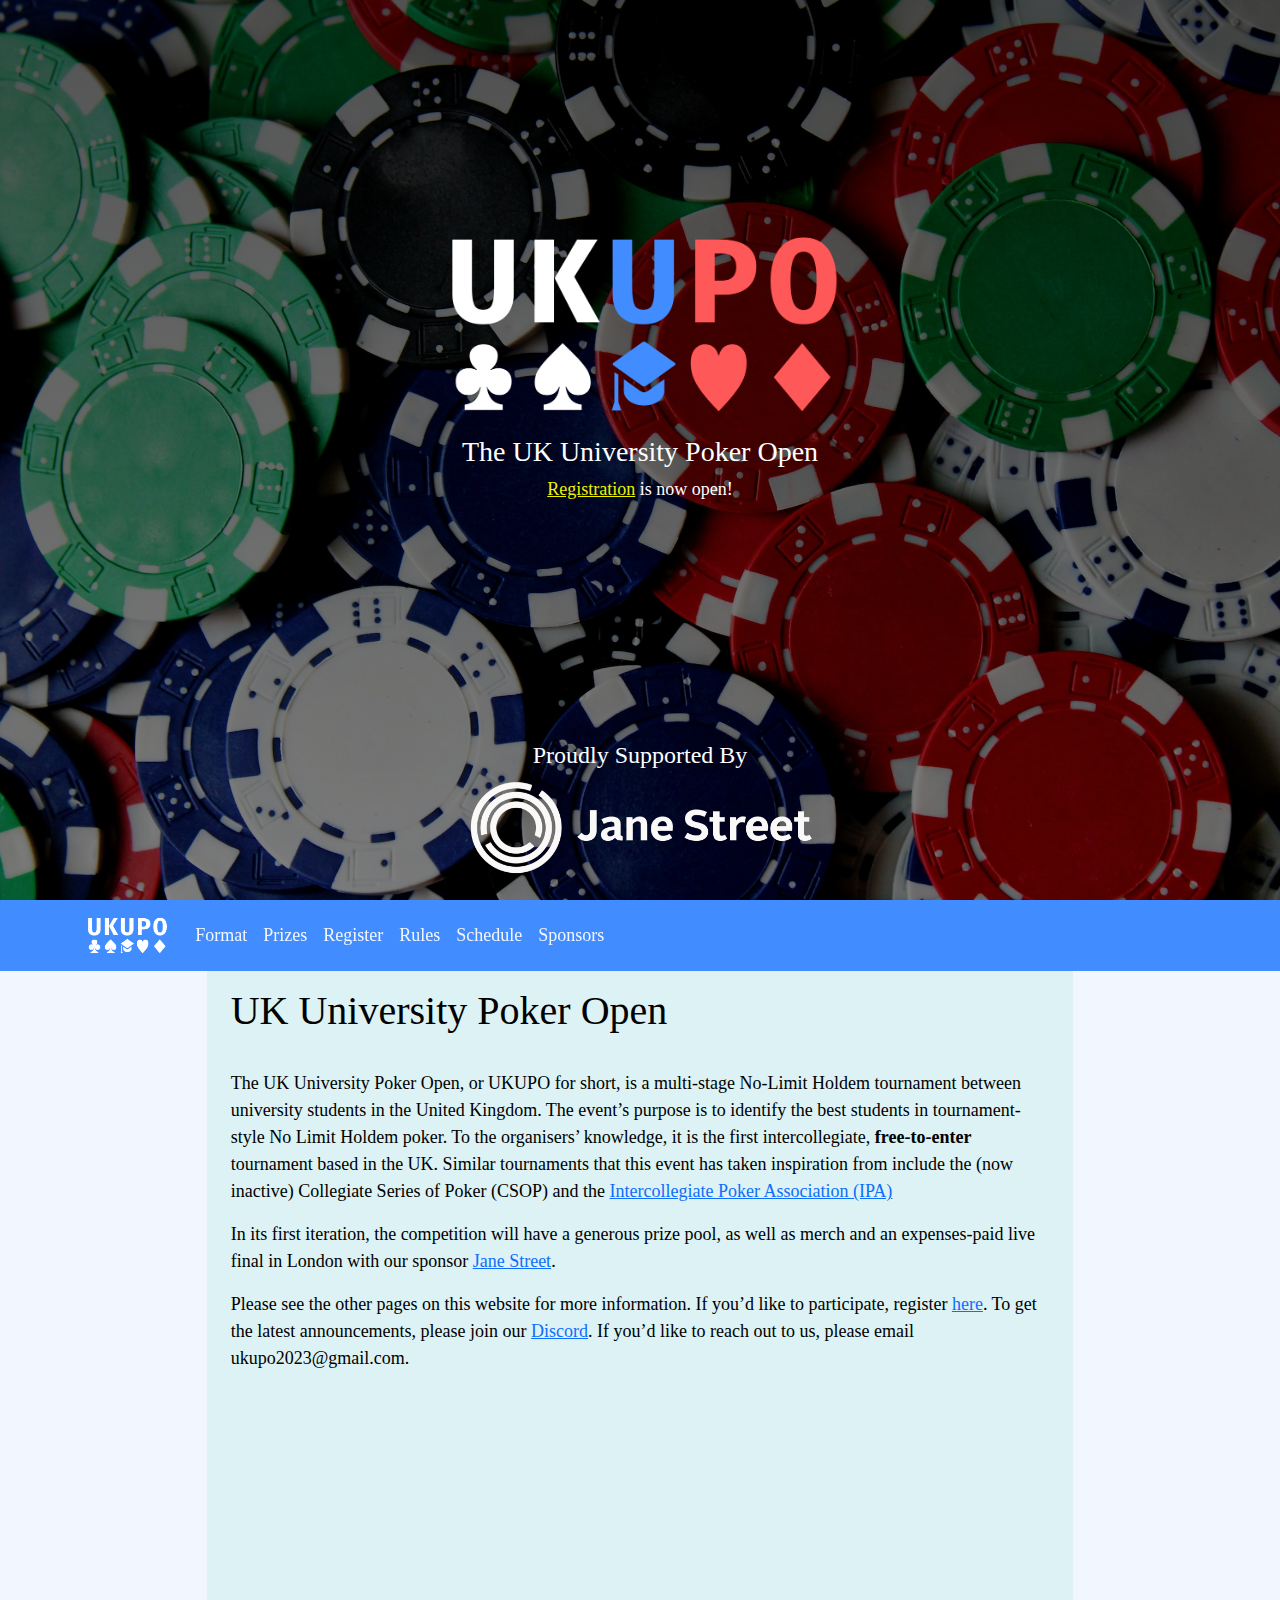
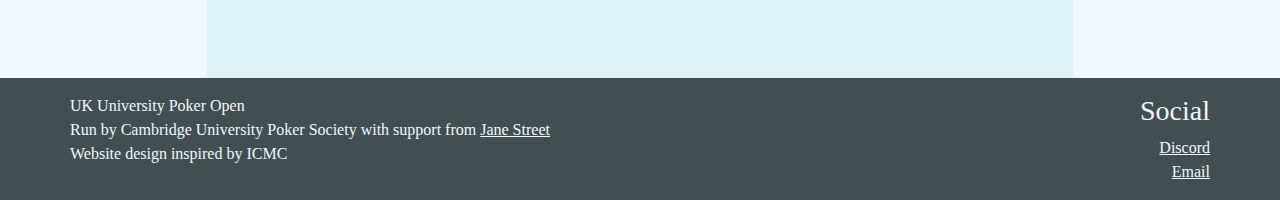
<file: index.html>
<html lang="en">
  <head>
    <meta charset="UTF-8" />
    <meta http-equiv="X-UA-Compatible" content="IE=edge" />
    <meta name="viewport" content="width=device-width, initial-scale=1.0" />
    <title>UK University Poker Open</title>

    <link
      href="https://cdn.jsdelivr.net/npm/bootstrap@5.0.0-beta1/dist/css/bootstrap.min.css"
      rel="stylesheet"
      integrity=""
      crossorigin="anonymous"
    />
    <link rel="stylesheet" href="https://code.cdn.mozilla.net/fonts/fira.css" />
    <link rel="stylesheet" href="css/style.css" />
  </head>
  <body>
    <style type="text/css" scoped="">
      .pre-header {
        background: linear-gradient(rgba(0, 0, 0, 0.674), rgba(0, 0, 0, 0.5)),
          url("/images/chips-bg.jpg");

        /* Create the parallax scrolling effect */
        background-attachment: fixed;
        background-position: center;
        background-repeat: no-repeat;
        background-size: cover;
      }

      .centre-item {
        width: 80vw;
        max-width: 350pt;

        /* background-color: #00000066; */
        color: #fff;
      }

      .centre-item > a:link,
      .centre-item > a:visited {
        color: #f0f000;
      }

      .sponsor {
        margin-left: auto;
        margin-right: auto;
      }
    </style>
    <div class="pre-header d-flex flex-column vh-100">
      <div class="centre-item m-auto py-4 px-3 text-center">
        <img src="/images/logo-light.png" />
        <h3>The UK University Poker Open</h3>
        <a href="https://forms.gle/YRf1D176BS8tDwXa6">Registration</a>
        is now open!
      </div>

      <div class="centre-item py-4 px-3 text-center sponsor">
        <h4>Proudly Supported By</h4>
        <a href="https://janestreet.com"><img src="/images/jslight.png" style="max-width: 80%" /></a>
      </div>
    </div>
    <div class="d-flex flex-column vh-100">
      <header class="header">
        <nav class="navbar sticky-top navbar-expand-lg navbar-dark">
          <div class="container-lg">
            <a class="navbar-brand" href="/">
              <img
                src="/images/logo-vlight.png"
                style="height: 34pt; vertical-align: text-bottom"
              />
            </a>
            <button
              aria-controls="navbarNav"
              aria-expanded="false"
              aria-label="Toggle navigation"
              class="navbar-toggler"
              data-bs-target="#navbarNav"
              data-bs-toggle="collapse"
              type="button"
            >
              <span class="navbar-toggler-icon"></span>
            </button>
            <div class="collapse navbar-collapse" id="navbarNav">
              <ul class="navbar-nav mb-2 mb-lg-0">
                <li class="nav-item">
                  <a class="nav-link" href="/format">Format</a>
                </li>
                <li class="nav-item">
                  <a class="nav-link" href="/prizes">Prizes</a>
                </li>
                <li class="nav-item">
                  <a class="nav-link" href="/register">Register</a>
                </li>
                <li class="nav-item">
                  <a class="nav-link" href="/rules">Rules</a>
                </li>
                <li class="nav-item">
                  <a class="nav-link" href="/schedule">Schedule</a>
                </li>
                <li class="nav-item">
                  <a class="nav-link" href="/sponsors">Sponsors</a>
                </li>
              </ul>
            </div>
          </div>
        </nav>
      </header>

      <main class="content flex-grow-1 container-lg px-lg-4 py-3">
        <h1>UK University Poker Open</h1>
        <br />
        <p>
          The UK University Poker Open, or UKUPO for short, is a multi-stage
          No-Limit Holdem tournament between university students in the United
          Kingdom. The event’s purpose is to identify the best students in
          tournament-style No Limit Holdem poker. To the organisers’ knowledge,
          it is the first intercollegiate,
          <strong>free-to-enter</strong> tournament based in the UK. Similar
          tournaments that this event has taken inspiration from include the
          (now inactive) Collegiate Series of Poker (CSOP) and the
          <a href="http://pokeripa.com"
            >Intercollegiate Poker Association (IPA)</a
          >
        </p>

        <p>
          In its first iteration, the competition will have a generous prize
          pool, as well as merch&nbsp;and an expenses-paid live final in London
          with our sponsor
          <a href="https://www.janestreet.com/">Jane Street</a>.
        </p>

        <p>
          Please see the other pages on this website for more information. If
          you’d like to participate, register
          <a href="https://forms.gle/rShn7BjyoPt8dWcb6">here</a>. To get the
          latest announcements, please join our
          <a href="https://discord.gg/JjwRKGFP">Discord</a>. If you’d like to
          reach out to us, please email ukupo2023@gmail.com.
        </p>
      </main>

      <footer class="footer">
        <div class="row container-lg mx-auto py-3 gy-3 gx-2 gx-lg-0">
          <div class="col-lg-9">
            UK University Poker Open<br />
            Run by Cambridge University Poker Society with support from
            <a href="https://janestreet.com">Jane Street</a><br />
            Website design inspired by ICMC
          </div>
          <div class="col-lg-3 text-lg-end">
            <h3>Social</h3>
            <a href="https://discord.gg/JjwRKGFP">Discord</a><br />
            <a href="mailto:ukupo2023@gmail.com">Email</a><br />
          </div>
        </div>
      </footer>
    </div>
    <script
      src="https://cdn.jsdelivr.net/npm/bootstrap@5.0.0-beta1/dist/js/bootstrap.bundle.min.js"
      integrity=""
      crossorigin="anonymous"
    ></script>
  </body>
</html>
</file>
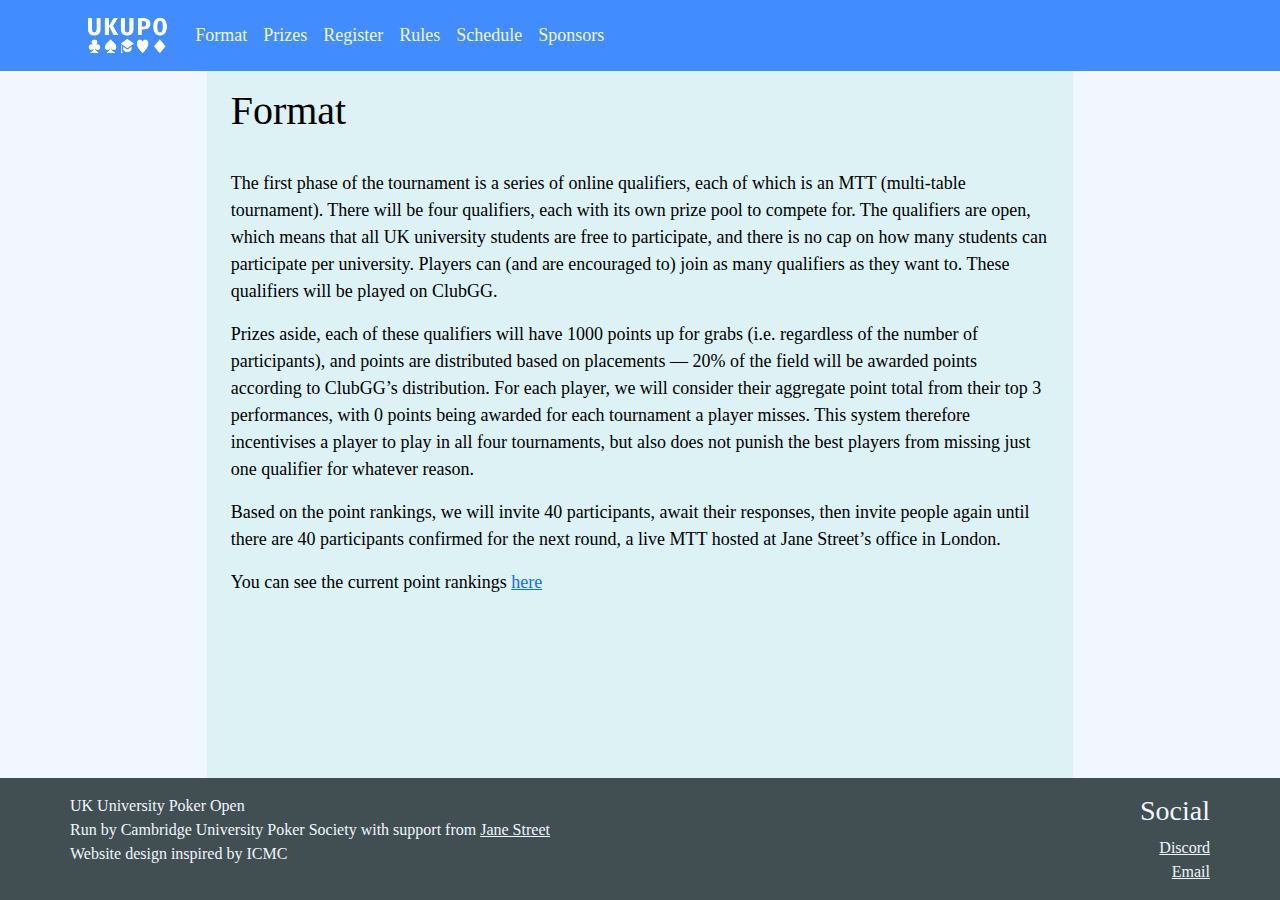
<file: format.html>
<html lang="en">
  <head>
    <meta charset="UTF-8" />
    <meta http-equiv="X-UA-Compatible" content="IE=edge" />
    <meta name="viewport" content="width=device-width, initial-scale=1.0" />
    <title>UK University Poker Open</title>

    <link
      href="https://cdn.jsdelivr.net/npm/bootstrap@5.0.0-beta1/dist/css/bootstrap.min.css"
      rel="stylesheet"
      integrity=""
      crossorigin="anonymous"
    />
    <link rel="stylesheet" href="https://code.cdn.mozilla.net/fonts/fira.css" />
    <link rel="stylesheet" href="css/style.css" />
  </head>
  <body>
    <div class="d-flex flex-column vh-100">
      <header class="header">
        <nav class="navbar sticky-top navbar-expand-lg navbar-dark">
          <div class="container-lg">
            <a class="navbar-brand" href="/">
              <img
                src="/images/logo-vlight.png"
                style="height: 34pt; vertical-align: text-bottom"
              />
            </a>
            <button
              aria-controls="navbarNav"
              aria-expanded="false"
              aria-label="Toggle navigation"
              class="navbar-toggler"
              data-bs-target="#navbarNav"
              data-bs-toggle="collapse"
              type="button"
            >
              <span class="navbar-toggler-icon"></span>
            </button>
            <div class="collapse navbar-collapse" id="navbarNav">
              <ul class="navbar-nav mb-2 mb-lg-0">
                <li class="nav-item">
                  <a class="nav-link" href="/format">Format</a>
                </li>
                <li class="nav-item">
                  <a class="nav-link" href="/prizes">Prizes</a>
                </li>
                <li class="nav-item">
                  <a class="nav-link" href="/register">Register</a>
                </li>
                <li class="nav-item">
                  <a class="nav-link" href="/rules">Rules</a>
                </li>
                <li class="nav-item">
                  <a class="nav-link" href="/schedule">Schedule</a>
                </li>
                <li class="nav-item">
                  <a class="nav-link" href="/sponsors">Sponsors</a>
                </li>
              </ul>
            </div>
          </div>
        </nav>
      </header>

      <main class="content flex-grow-1 container-lg px-lg-4 py-3">
        <h1>Format</h1>
        <br />
        <p>
          The first phase of the tournament is a series of online qualifiers,
          each of which is an MTT (multi-table tournament). There will be four
          qualifiers, each with its own prize pool to compete for. The
          qualifiers are open, which means that all UK university students are
          free to participate, and there is no cap on how many students can
          participate per university. Players can (and are encouraged to) join
          as many qualifiers as they want to. These qualifiers will be played on
          ClubGG.
        </p>

        <p>
          Prizes aside, each of these qualifiers will have 1000 points up for
          grabs (i.e. regardless of the number of participants), and points are
          distributed based on placements — 20% of the field will be awarded
          points according to ClubGG’s distribution. For each player, we will
          consider their aggregate point total from their top 3 performances,
          with 0 points being awarded for each tournament a player misses. This
          system therefore incentivises a player to play in all four
          tournaments, but also does not punish the best players from missing
          just one qualifier for whatever reason.
        </p>

        <p>
          Based on the point rankings, we will invite 40 participants, await
          their responses, then invite people again until there are 40
          participants confirmed for the next round, a live MTT hosted at Jane
          Street’s office in London.
        </p>
        
        <p>
          You can see the current point rankings <a href="https://docs.google.com/spreadsheets/d/1AgNZxaYi1eZ2ROkgf1rnsVl8hxYXXXujyvXd7UjHBTU/edit?usp=sharing">here</a>
        </p>
      </main>

      <footer class="footer">
        <div class="row container-lg mx-auto py-3 gy-3 gx-2 gx-lg-0">
          <div class="col-lg-9">
            UK University Poker Open<br />
            Run by Cambridge University Poker Society with support from
            <a href="https://janestreet.com">Jane Street</a><br />
            Website design inspired by ICMC
          </div>
          <div class="col-lg-3 text-lg-end">
            <h3>Social</h3>
            <a href="https://discord.gg/krzKA87t">Discord</a><br />
            <a href="mailto:ukupo2023@gmail.com">Email</a><br />
          </div>
        </div>
      </footer>
    </div>
    <script
      src="https://cdn.jsdelivr.net/npm/bootstrap@5.0.0-beta1/dist/js/bootstrap.bundle.min.js"
      integrity=""
      crossorigin="anonymous"
    ></script>
  </body>
</html>
</file>
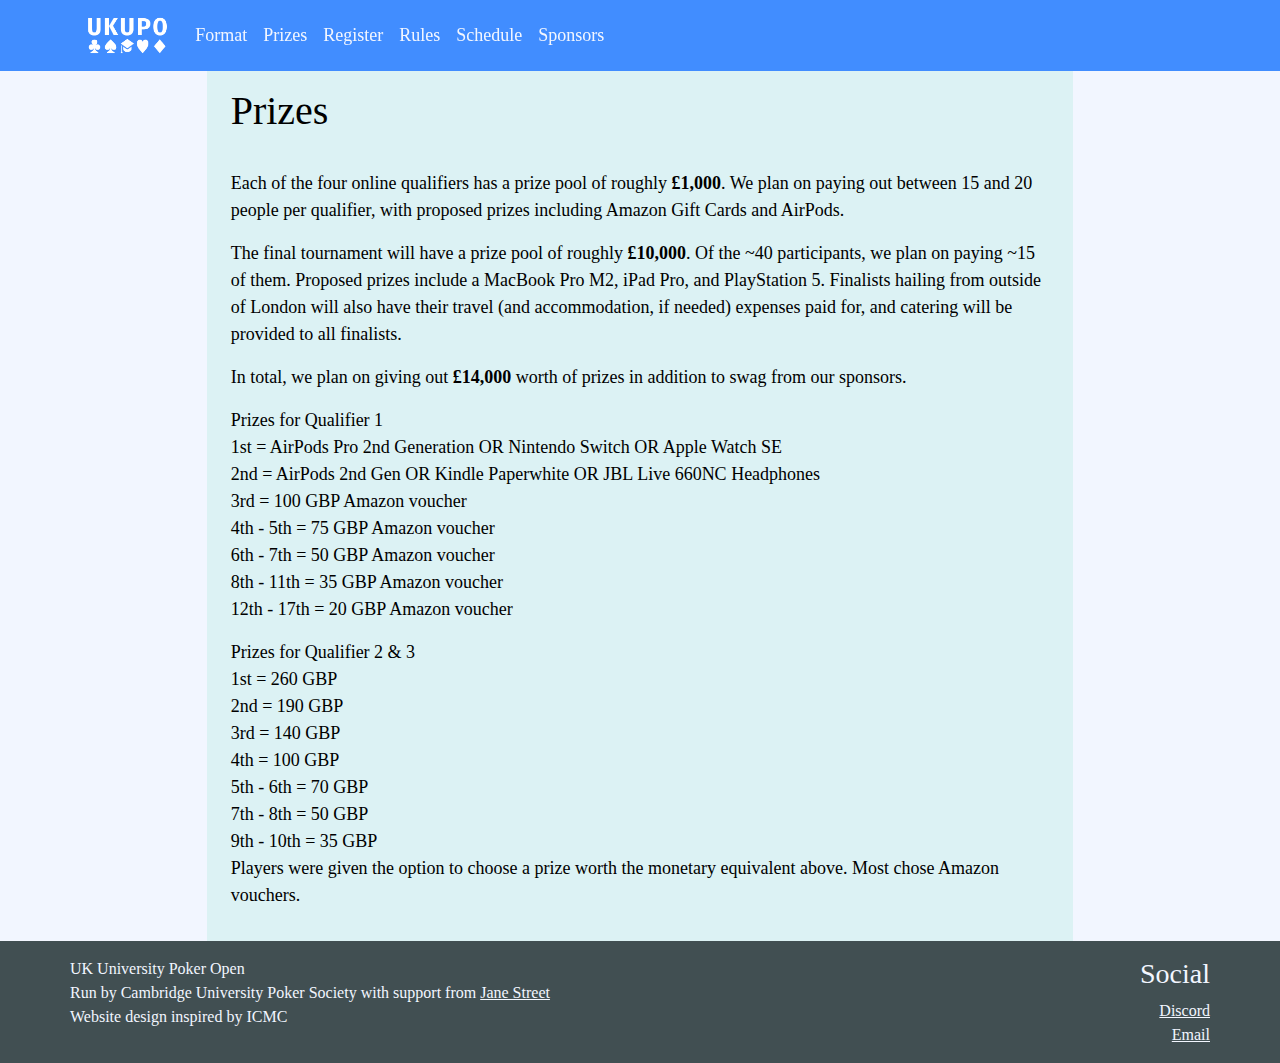
<file: prizes.html>
<html lang="en">
  <head>
    <meta charset="UTF-8" />
    <meta http-equiv="X-UA-Compatible" content="IE=edge" />
    <meta name="viewport" content="width=device-width, initial-scale=1.0" />
    <title>UK University Poker Open</title>

    <link
      href="https://cdn.jsdelivr.net/npm/bootstrap@5.0.0-beta1/dist/css/bootstrap.min.css"
      rel="stylesheet"
      integrity=""
      crossorigin="anonymous"
    />
    <link rel="stylesheet" href="https://code.cdn.mozilla.net/fonts/fira.css" />
    <link rel="stylesheet" href="css/style.css" />
  </head>
  <body>
    <div class="d-flex flex-column vh-100">
      <header class="header">
        <nav class="navbar sticky-top navbar-expand-lg navbar-dark">
          <div class="container-lg">
            <a class="navbar-brand" href="/">
              <img
                src="/images/logo-vlight.png"
                style="height: 34pt; vertical-align: text-bottom"
              />
            </a>
            <button
              aria-controls="navbarNav"
              aria-expanded="false"
              aria-label="Toggle navigation"
              class="navbar-toggler"
              data-bs-target="#navbarNav"
              data-bs-toggle="collapse"
              type="button"
            >
              <span class="navbar-toggler-icon"></span>
            </button>
            <div class="collapse navbar-collapse" id="navbarNav">
              <ul class="navbar-nav mb-2 mb-lg-0">
                <li class="nav-item">
                  <a class="nav-link" href="/format">Format</a>
                </li>
                <li class="nav-item">
                  <a class="nav-link" href="/prizes">Prizes</a>
                </li>
                <li class="nav-item">
                  <a class="nav-link" href="/register">Register</a>
                </li>
                <li class="nav-item">
                  <a class="nav-link" href="/rules">Rules</a>
                </li>
                <li class="nav-item">
                  <a class="nav-link" href="/schedule">Schedule</a>
                </li>
                <li class="nav-item">
                  <a class="nav-link" href="/sponsors">Sponsors</a>
                </li>
              </ul>
            </div>
          </div>
        </nav>
      </header>

      <main class="content flex-grow-1 container-lg px-lg-4 py-3">
        <h1>Prizes</h1>
        <br />
        <p>
          Each of the four online qualifiers has a prize pool of roughly
          <strong>£1,000</strong>. We plan on paying out between 15 and 20
          people per qualifier, with proposed prizes including Amazon Gift Cards
          and AirPods.
        </p>

        <p>
          The final tournament will have a prize pool of roughly
          <strong>£10,000</strong>. Of the ~40 participants, we plan on paying
          ~15 of them. Proposed prizes include a MacBook Pro M2, iPad Pro, and
          PlayStation 5. Finalists hailing from outside of London will also have
          their travel (and accommodation, if needed) expenses paid for, and
          catering will be provided to all finalists.
        </p>

        <p>
          In total, we plan on giving out <strong>£14,000</strong> worth of
          prizes in addition to swag from our sponsors.
        </p>
        <p>
        Prizes for Qualifier 1 <br>
        1st = AirPods Pro 2nd Generation OR Nintendo Switch OR Apple Watch SE<br>
        2nd = AirPods 2nd Gen OR Kindle Paperwhite OR JBL Live 660NC Headphones<br>
        3rd = 100 GBP Amazon voucher<br>
        4th - 5th = 75 GBP Amazon voucher<br>
        6th  - 7th = 50 GBP Amazon voucher<br>
        8th - 11th = 35 GBP Amazon voucher<br>
        12th - 17th = 20 GBP Amazon voucher
        </p>
        <p>
        Prizes for Qualifier 2 & 3<br>
        1st = 260 GBP<br>
        2nd = 190 GBP <br>
        3rd = 140 GBP <br>
        4th = 100 GBP<br>
        5th - 6th = 70 GBP<br>
        7th - 8th = 50 GBP <br>
        9th - 10th = 35 GBP <br>
        Players were given the option to choose a prize worth the monetary equivalent above. Most chose Amazon vouchers.
        </p>
        
      </main>

      <footer class="footer">
        <div class="row container-lg mx-auto py-3 gy-3 gx-2 gx-lg-0">
          <div class="col-lg-9">
            UK University Poker Open<br />
            Run by Cambridge University Poker Society with support from
            <a href="https://janestreet.com">Jane Street</a><br />
            Website design inspired by ICMC
          </div>
          <div class="col-lg-3 text-lg-end">
            <h3>Social</h3>
            <a href="https://discord.gg/krzKA87t">Discord</a><br />
            <a href="mailto:ukupo2023@gmail.com">Email</a><br />
          </div>
        </div>
      </footer>
    </div>
    <script
      src="https://cdn.jsdelivr.net/npm/bootstrap@5.0.0-beta1/dist/js/bootstrap.bundle.min.js"
      integrity=""
      crossorigin="anonymous"
    ></script>
  </body>
</html>
</file>
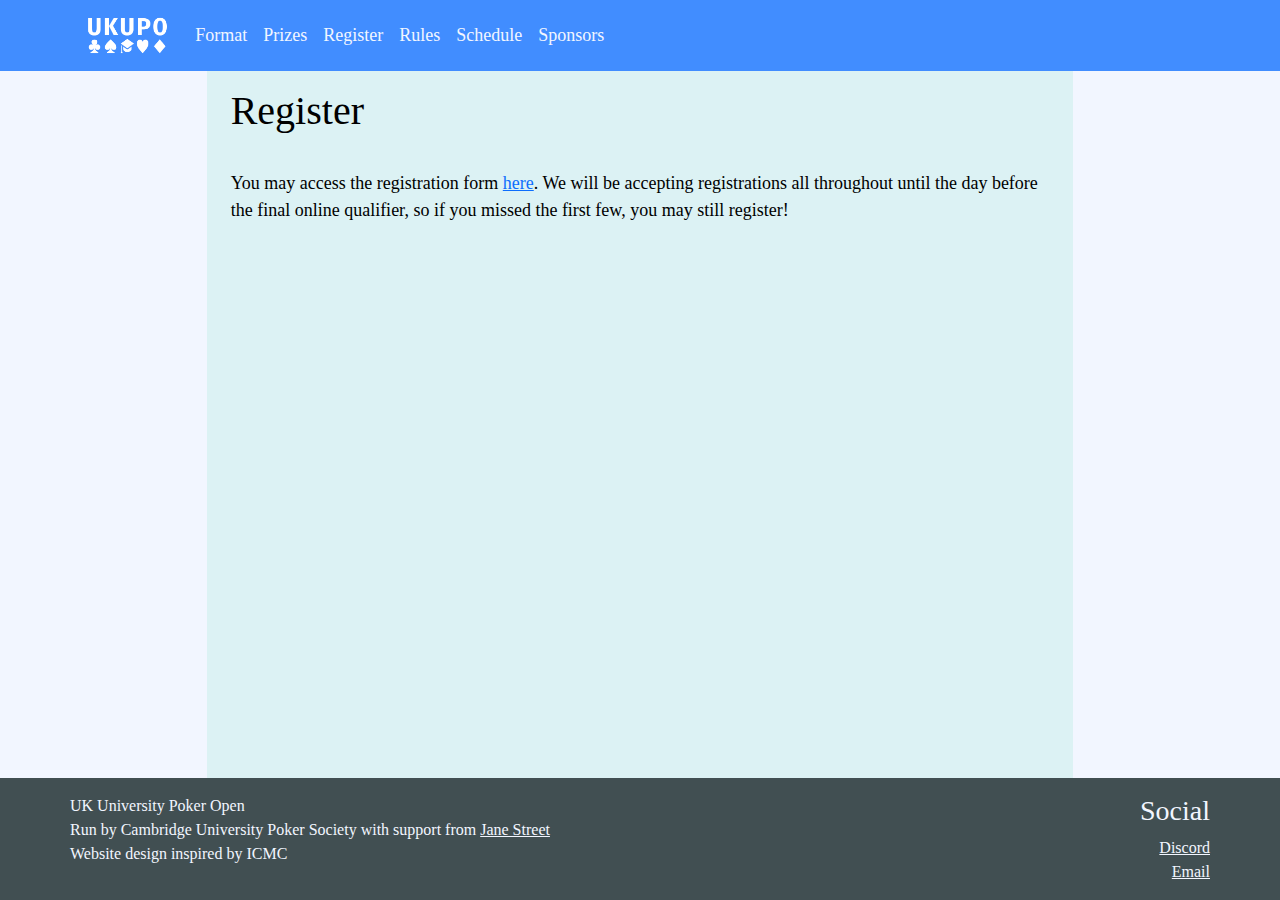
<file: register.html>
<html lang="en">
  <head>
    <meta charset="UTF-8" />
    <meta http-equiv="X-UA-Compatible" content="IE=edge" />
    <meta name="viewport" content="width=device-width, initial-scale=1.0" />
    <title>UK University Poker Open</title>

    <link
      href="https://cdn.jsdelivr.net/npm/bootstrap@5.0.0-beta1/dist/css/bootstrap.min.css"
      rel="stylesheet"
      integrity=""
      crossorigin="anonymous"
    />
    <link rel="stylesheet" href="https://code.cdn.mozilla.net/fonts/fira.css" />
    <link rel="stylesheet" href="css/style.css" />
  </head>
  <body>
    <div class="d-flex flex-column vh-100">
      <header class="header">
        <nav class="navbar sticky-top navbar-expand-lg navbar-dark">
          <div class="container-lg">
            <a class="navbar-brand" href="/">
              <img
                src="/images/logo-vlight.png"
                style="height: 34pt; vertical-align: text-bottom"
              />
            </a>
            <button
              aria-controls="navbarNav"
              aria-expanded="false"
              aria-label="Toggle navigation"
              class="navbar-toggler"
              data-bs-target="#navbarNav"
              data-bs-toggle="collapse"
              type="button"
            >
              <span class="navbar-toggler-icon"></span>
            </button>
            <div class="collapse navbar-collapse" id="navbarNav">
              <ul class="navbar-nav mb-2 mb-lg-0">
                <li class="nav-item">
                  <a class="nav-link" href="/format">Format</a>
                </li>
                <li class="nav-item">
                  <a class="nav-link" href="/prizes">Prizes</a>
                </li>
                <li class="nav-item">
                  <a class="nav-link" href="/register">Register</a>
                </li>
                <li class="nav-item">
                  <a class="nav-link" href="/rules">Rules</a>
                </li>
                <li class="nav-item">
                  <a class="nav-link" href="/schedule">Schedule</a>
                </li>
                <li class="nav-item">
                  <a class="nav-link" href="/sponsors">Sponsors</a>
                </li>
              </ul>
            </div>
          </div>
        </nav>
      </header>

      <main class="content flex-grow-1 container-lg px-lg-4 py-3">
        <h1>Register</h1>
        <br />
        <p>
          You may access the registration form
          <a href="https://forms.gle/W4yLwUXkZoVfxr8d7">here</a>. We will be
          accepting registrations all throughout until the day before the final
          online qualifier, so if you missed the first few, you may still
          register!
        </p>
      </main>

      <footer class="footer">
        <div class="row container-lg mx-auto py-3 gy-3 gx-2 gx-lg-0">
          <div class="col-lg-9">
            UK University Poker Open<br />
            Run by Cambridge University Poker Society with support from
            <a href="https://janestreet.com">Jane Street</a><br />
            Website design inspired by ICMC
          </div>
          <div class="col-lg-3 text-lg-end">
            <h3>Social</h3>
            <a href="https://discord.gg/krzKA87t">Discord</a><br />
            <a href="mailto:ukupo2023@gmail.com">Email</a><br />
          </div>
        </div>
      </footer>
    </div>
    <script
      src="https://cdn.jsdelivr.net/npm/bootstrap@5.0.0-beta1/dist/js/bootstrap.bundle.min.js"
      integrity=""
      crossorigin="anonymous"
    ></script>
  </body>
</html>
</file>
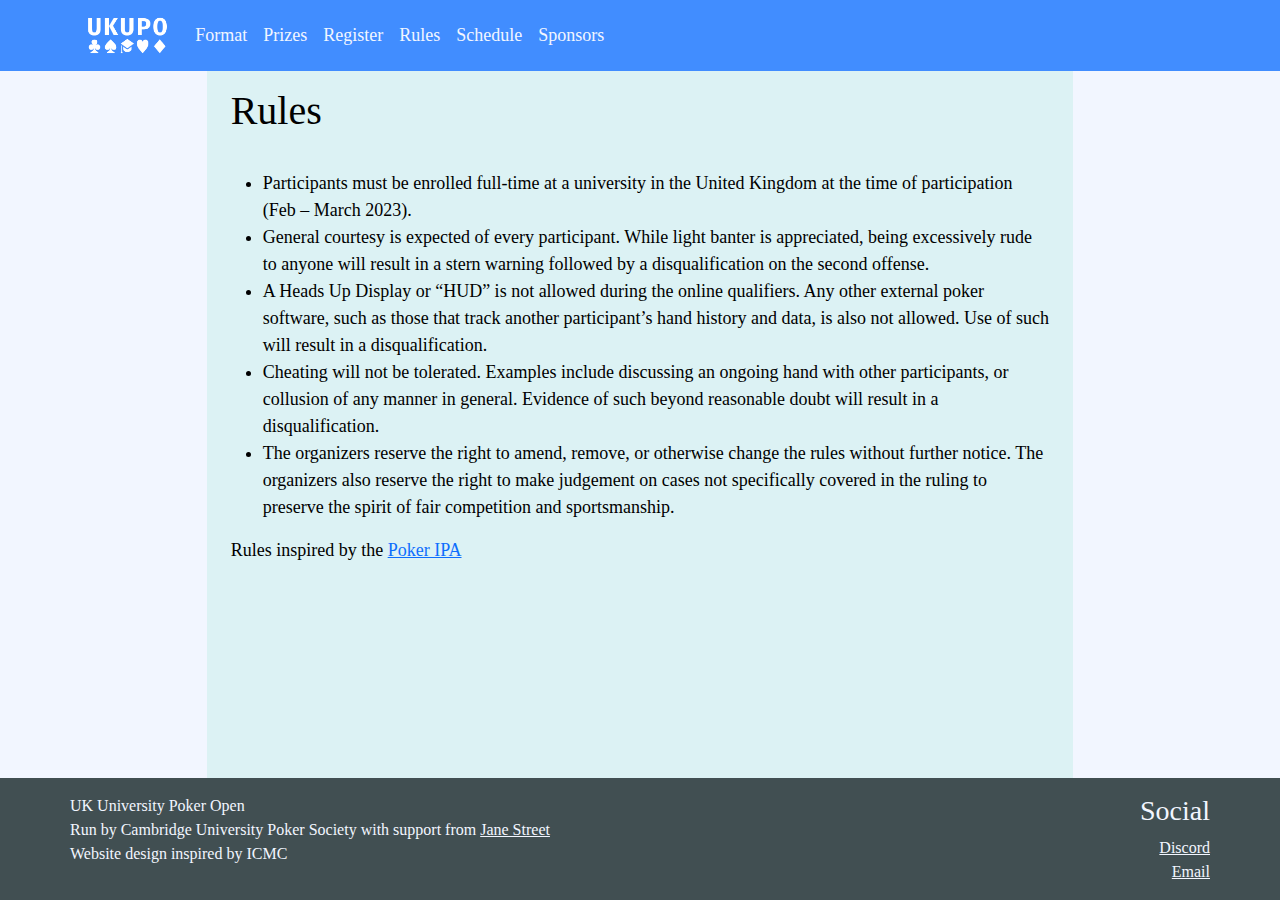
<file: rules.html>
<html lang="en">
  <head>
    <meta charset="UTF-8" />
    <meta http-equiv="X-UA-Compatible" content="IE=edge" />
    <meta name="viewport" content="width=device-width, initial-scale=1.0" />
    <title>UK University Poker Open</title>

    <link
      href="https://cdn.jsdelivr.net/npm/bootstrap@5.0.0-beta1/dist/css/bootstrap.min.css"
      rel="stylesheet"
      integrity=""
      crossorigin="anonymous"
    />
    <link rel="stylesheet" href="https://code.cdn.mozilla.net/fonts/fira.css" />
    <link rel="stylesheet" href="css/style.css" />
  </head>
  <body>
    <div class="d-flex flex-column vh-100">
      <header class="header">
        <nav class="navbar sticky-top navbar-expand-lg navbar-dark">
          <div class="container-lg">
            <a class="navbar-brand" href="/">
              <img
                src="/images/logo-vlight.png"
                style="height: 34pt; vertical-align: text-bottom"
              />
            </a>
            <button
              aria-controls="navbarNav"
              aria-expanded="false"
              aria-label="Toggle navigation"
              class="navbar-toggler"
              data-bs-target="#navbarNav"
              data-bs-toggle="collapse"
              type="button"
            >
              <span class="navbar-toggler-icon"></span>
            </button>
            <div class="collapse navbar-collapse" id="navbarNav">
              <ul class="navbar-nav mb-2 mb-lg-0">
                <li class="nav-item">
                  <a class="nav-link" href="/format">Format</a>
                </li>
                <li class="nav-item">
                  <a class="nav-link" href="/prizes">Prizes</a>
                </li>
                <li class="nav-item">
                  <a class="nav-link" href="/register">Register</a>
                </li>
                <li class="nav-item">
                  <a class="nav-link" href="/rules">Rules</a>
                </li>
                <li class="nav-item">
                  <a class="nav-link" href="/schedule">Schedule</a>
                </li>
                <li class="nav-item">
                  <a class="nav-link" href="/sponsors">Sponsors</a>
                </li>
              </ul>
            </div>
          </div>
        </nav>
      </header>

      <main class="content flex-grow-1 container-lg px-lg-4 py-3">
        <h1>Rules</h1>
        <br />
        <ul>
          <li>
            Participants must be enrolled full-time at a university in the
            United Kingdom at the time of participation (Feb – March 2023).
          </li>

          <li>
            General courtesy is expected of every participant. While light
            banter is appreciated, being excessively rude to anyone will result
            in a stern warning followed by a disqualification on the second
            offense.
          </li>

          <li>
            A Heads Up Display or “HUD” is not allowed during the online
            qualifiers. Any other external poker software, such as those that
            track another participant’s hand history and data, is also not
            allowed. Use of such will result in a disqualification.
          </li>

          <li>
            Cheating will not be tolerated. Examples include discussing an
            ongoing hand with other participants, or collusion of any manner in
            general. Evidence of such beyond reasonable doubt will result in a
            disqualification.
          </li>

          <li>
            The organizers reserve the right to amend, remove, or otherwise
            change the rules without further notice. The organizers also reserve
            the right to make judgement on cases not specifically covered in the
            ruling to preserve the spirit of fair competition and sportsmanship.
          </li>
        </ul>

        <p>Rules inspired by the <a href="http://pokeripa.com">Poker IPA</a></p>
      </main>

      <footer class="footer">
        <div class="row container-lg mx-auto py-3 gy-3 gx-2 gx-lg-0">
          <div class="col-lg-9">
            UK University Poker Open<br />
            Run by Cambridge University Poker Society with support from
            <a href="https://janestreet.com">Jane Street</a><br />
            Website design inspired by ICMC
          </div>
          <div class="col-lg-3 text-lg-end">
            <h3>Social</h3>
            <a href="https://discord.gg/krzKA87t">Discord</a><br />
            <a href="mailto:ukupo2023@gmail.com">Email</a><br />
          </div>
        </div>
      </footer>
    </div>
    <script
      src="https://cdn.jsdelivr.net/npm/bootstrap@5.0.0-beta1/dist/js/bootstrap.bundle.min.js"
      integrity=""
      crossorigin="anonymous"
    ></script>
  </body>
</html>
</file>
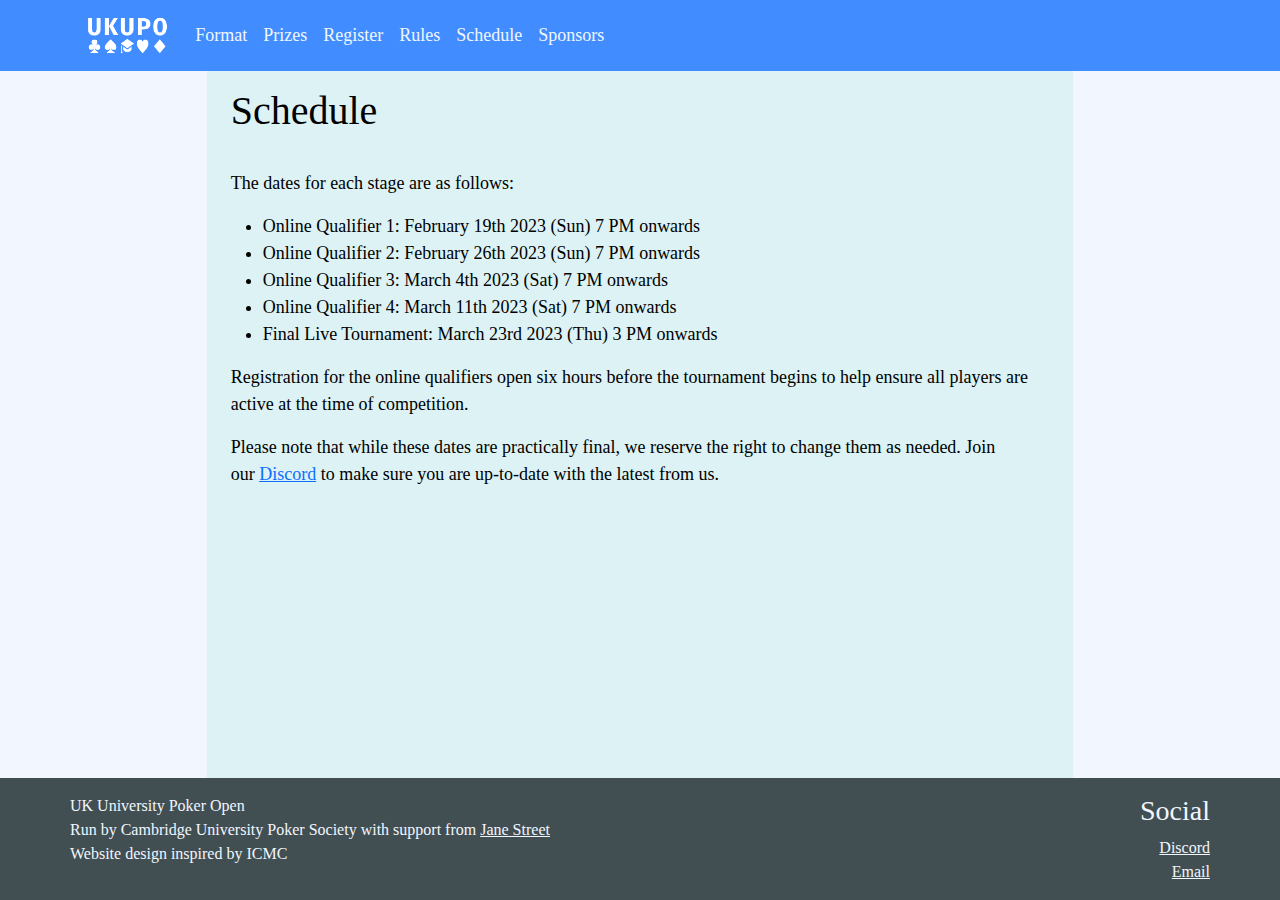
<file: schedule.html>
<html lang="en">
  <head>
    <meta charset="UTF-8" />
    <meta http-equiv="X-UA-Compatible" content="IE=edge" />
    <meta name="viewport" content="width=device-width, initial-scale=1.0" />
    <title>UK University Poker Open</title>

    <link
      href="https://cdn.jsdelivr.net/npm/bootstrap@5.0.0-beta1/dist/css/bootstrap.min.css"
      rel="stylesheet"
      integrity=""
      crossorigin="anonymous"
    />
    <link rel="stylesheet" href="https://code.cdn.mozilla.net/fonts/fira.css" />
    <link rel="stylesheet" href="css/style.css" />
  </head>
  <body>
    <div class="d-flex flex-column vh-100">
      <header class="header">
        <nav class="navbar sticky-top navbar-expand-lg navbar-dark">
          <div class="container-lg">
            <a class="navbar-brand" href="/">
              <img
                src="/images/logo-vlight.png"
                style="height: 34pt; vertical-align: text-bottom"
              />
            </a>
            <button
              aria-controls="navbarNav"
              aria-expanded="false"
              aria-label="Toggle navigation"
              class="navbar-toggler"
              data-bs-target="#navbarNav"
              data-bs-toggle="collapse"
              type="button"
            >
              <span class="navbar-toggler-icon"></span>
            </button>
            <div class="collapse navbar-collapse" id="navbarNav">
              <ul class="navbar-nav mb-2 mb-lg-0">
                <li class="nav-item">
                  <a class="nav-link" href="/format">Format</a>
                </li>
                <li class="nav-item">
                  <a class="nav-link" href="/prizes">Prizes</a>
                </li>
                <li class="nav-item">
                  <a class="nav-link" href="/register">Register</a>
                </li>
                <li class="nav-item">
                  <a class="nav-link" href="/rules">Rules</a>
                </li>
                <li class="nav-item">
                  <a class="nav-link" href="/schedule">Schedule</a>
                </li>
                <li class="nav-item">
                  <a class="nav-link" href="/sponsors">Sponsors</a>
                </li>
              </ul>
            </div>
          </div>
        </nav>
      </header>

      <main class="content flex-grow-1 container-lg px-lg-4 py-3">
        <h1>Schedule</h1>
        <br />
        <p>The dates for each stage are as follows:</p>

        <ul>
          <li>Online Qualifier 1: February 19th 2023 (Sun) 7 PM onwards</li>

          <li>Online Qualifier 2: February 26th 2023 (Sun) 7 PM onwards</li>

          <li>Online Qualifier 3: March 4th 2023 (Sat) 7 PM onwards</li>

          <li>Online Qualifier 4: March 11th 2023 (Sat) 7 PM onwards</li>

          <li>Final Live Tournament: March 23rd 2023 (Thu) 3 PM onwards</li>
        </ul>

        <p>
          Registration for the online qualifiers open six hours before the
          tournament begins to help ensure all players are active at the time of
          competition.
        </p>

        <p>
          Please note that while these dates are practically final, we reserve
          the right to change them as needed. Join our&nbsp;<a
            href="https://discord.gg/dwmns4aJ"
            >Discord</a
          >&nbsp;to make sure you are up-to-date with the latest from us.
        </p>
      </main>

      <footer class="footer">
        <div class="row container-lg mx-auto py-3 gy-3 gx-2 gx-lg-0">
          <div class="col-lg-9">
            UK University Poker Open<br />
            Run by Cambridge University Poker Society with support from
            <a href="https://janestreet.com">Jane Street</a><br />
            Website design inspired by ICMC
          </div>
          <div class="col-lg-3 text-lg-end">
            <h3>Social</h3>
            <a href="https://discord.gg/krzKA87t">Discord</a><br />
            <a href="mailto:ukupo2023@gmail.com">Email</a><br />
          </div>
        </div>
      </footer>
    </div>
    <script
      src="https://cdn.jsdelivr.net/npm/bootstrap@5.0.0-beta1/dist/js/bootstrap.bundle.min.js"
      integrity=""
      crossorigin="anonymous"
    ></script>
  </body>
</html>
</file>
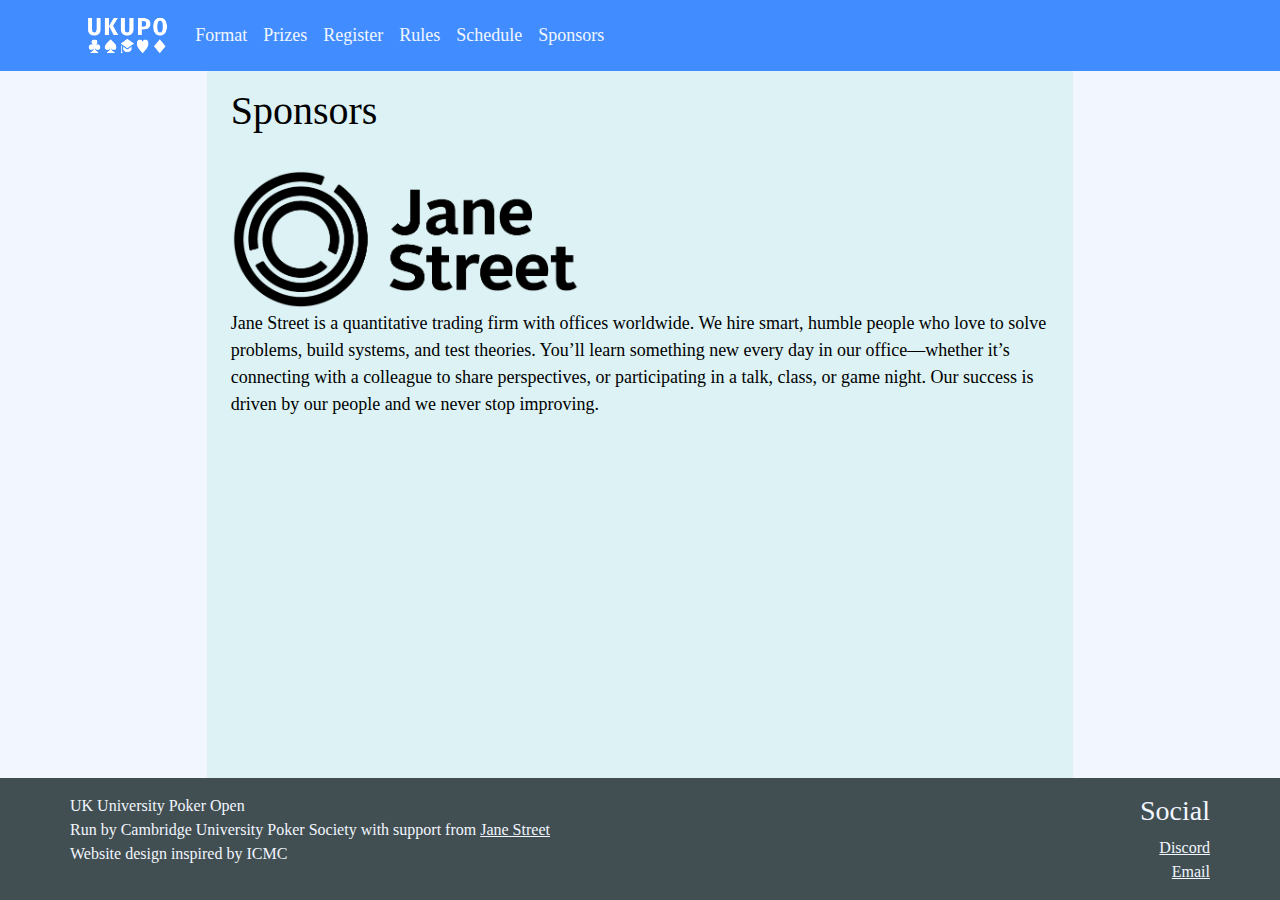
<file: sponsors.html>
<html lang="en">
  <head>
    <meta charset="UTF-8" />
    <meta http-equiv="X-UA-Compatible" content="IE=edge" />
    <meta name="viewport" content="width=device-width, initial-scale=1.0" />
    <title>UK University Poker Open</title>

    <link
      href="https://cdn.jsdelivr.net/npm/bootstrap@5.0.0-beta1/dist/css/bootstrap.min.css"
      rel="stylesheet"
      integrity=""
      crossorigin="anonymous"
    />
    <link rel="stylesheet" href="https://code.cdn.mozilla.net/fonts/fira.css" />
    <link rel="stylesheet" href="css/style.css" />
  </head>
  <body>
    <div class="d-flex flex-column vh-100">
      <header class="header">
        <nav class="navbar sticky-top navbar-expand-lg navbar-dark">
          <div class="container-lg">
            <a class="navbar-brand" href="/">
              <img
                src="/images/logo-vlight.png"
                style="height: 34pt; vertical-align: text-bottom"
              />
            </a>
            <button
              aria-controls="navbarNav"
              aria-expanded="false"
              aria-label="Toggle navigation"
              class="navbar-toggler"
              data-bs-target="#navbarNav"
              data-bs-toggle="collapse"
              type="button"
            >
              <span class="navbar-toggler-icon"></span>
            </button>
            <div class="collapse navbar-collapse" id="navbarNav">
              <ul class="navbar-nav mb-2 mb-lg-0">
                <li class="nav-item">
                  <a class="nav-link" href="/format">Format</a>
                </li>
                <li class="nav-item">
                  <a class="nav-link" href="/prizes">Prizes</a>
                </li>
                <li class="nav-item">
                  <a class="nav-link" href="/register">Register</a>
                </li>
                <li class="nav-item">
                  <a class="nav-link" href="/rules">Rules</a>
                </li>
                <li class="nav-item">
                  <a class="nav-link" href="/schedule">Schedule</a>
                </li>
                <li class="nav-item">
                  <a class="nav-link" href="/sponsors">Sponsors</a>
                </li>
              </ul>
            </div>
          </div>
        </nav>
      </header>

      <main class="content flex-grow-1 container-lg px-lg-4 py-3">
        <h1>Sponsors</h1>
        <br />
        <a href="https://janestreet.com"
          ><img src="/images/js-dark.png" style="max-width: 350px"
        /></a>

        <br />
        <p>
          Jane Street is a quantitative trading firm with offices worldwide. We
          hire smart, humble people who love to solve problems, build systems,
          and test theories. You’ll learn something new every day in our
          office—whether it’s connecting with a colleague to share perspectives,
          or participating in a talk, class, or game night. Our success is
          driven by our people and we never stop improving.
        </p>
      </main>

      <footer class="footer">
        <div class="row container-lg mx-auto py-3 gy-3 gx-2 gx-lg-0">
          <div class="col-lg-9">
            UK University Poker Open<br />
            Run by Cambridge University Poker Society with support from
            <a href="https://janestreet.com">Jane Street</a><br />
            Website design inspired by ICMC
          </div>
          <div class="col-lg-3 text-lg-end">
            <h3>Social</h3>
            <a href="https://discord.gg/krzKA87t">Discord</a><br />
            <a href="mailto:ukupo2023@gmail.com">Email</a><br />
          </div>
        </div>
      </footer>
    </div>
    <script
      src="https://cdn.jsdelivr.net/npm/bootstrap@5.0.0-beta1/dist/js/bootstrap.bundle.min.js"
      integrity=""
      crossorigin="anonymous"
    ></script>
  </body>
</html>
</file>
<file: css/style.css>
/* Global variable declarations, global settings, etc. */
:root {
  /* Global vars */
  /* colours */
  /* misc. */
  --white: #fff;
  --black: #000;

  /* scheme */
  --cs-backg1: #f2f6ff;
  --cs-backg2: #dcf2f4;
  --cs-backg3: #414f52;
  --cs-foreg1: #0ccccf;
  --cs-foreg2: #0cc1c4;
  --cs-foreg3: #418dff;
  --cs-accent: #0ca5c4;
  --cs-dkfont: #000;
  --cs-ltfont: #f2f6ff;

  /* lengths */
  --content-max-width: 650pt; /* maximum width of the central content block */
}

body {
  /* Global settings */

  /* Settings for the background */
  background-color: var(--cs-backg1);

  /* fonts */
  font-family: "Fira Sans";
  font-size: large;
  color: var(--cs-dkfont);
}

.header {
  /* header variables */
  /* --items: 4; */
  background-color: var(--cs-foreg3);

  /* geometry */
  /* position: sticky; */
  /* top: 0; */
  /* z-index: 1; */
}

/* Descendants of the header */
.header a {
  /* colour */
  color: var(--cs-ltfont);
  background-color: var(--backg);
  font-weight: 500;

  /* geometry */
  /* text-align: center; */

  /* animations */
  /* transition-property: color, background-color;
  transition-duration: 1s; */
}

/* .header a:hover {
  background-color: var(--cs-foreg1);
} */

/* Centre div with most of the actual page content */
.content {
  /* colour */
  background-color: var(--cs-backg2);

  /* geometry */
  max-width: var(--content-max-width);
}

.footer {
  font-size: medium;
  /* colour */
  background-color: var(--cs-backg3);
}

/* Children of the footer */
.footer > div > div {
  /* colour */
  color: var(--cs-ltfont);

  /* animations */
  transition-property: color, background-color;
  transition-duration: 1s;
}

.footer > div > div > a {
  /* colour */
  color: var(--cs-ltfont);
}

img {
  max-width: 100%;
  height: auto;
}
</file>
